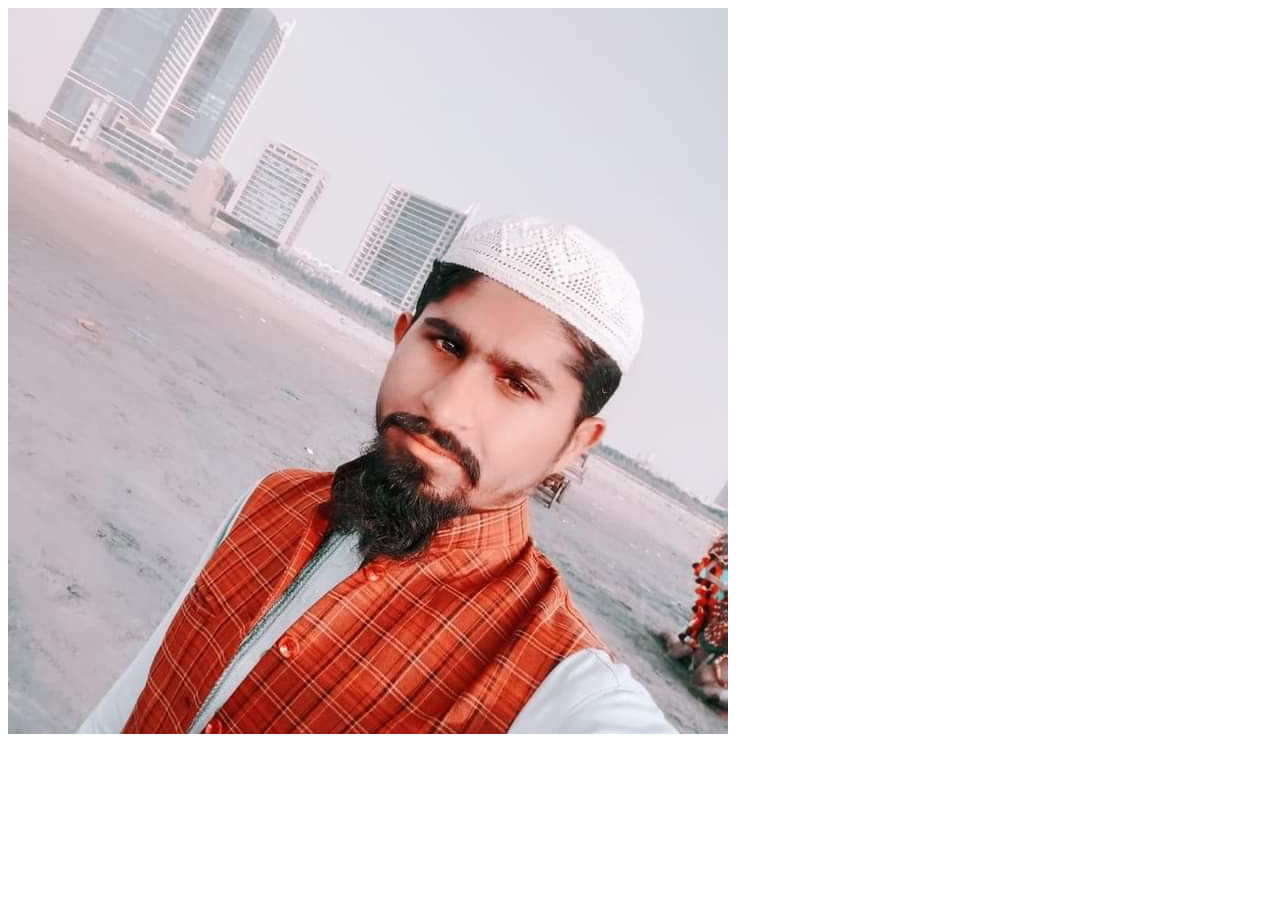
<file: mycv.html>
<!DOCTYPE html>
<html lang="en">
<head>
    <meta charset="UTF-8">
    <meta name="viewport" content="width=device-width, initial-scale=1.0">
    <title>Document</title>
</head>
<body>
    <img src="images/waqas.jpg" alt="">
</body>
</html>
</file>
